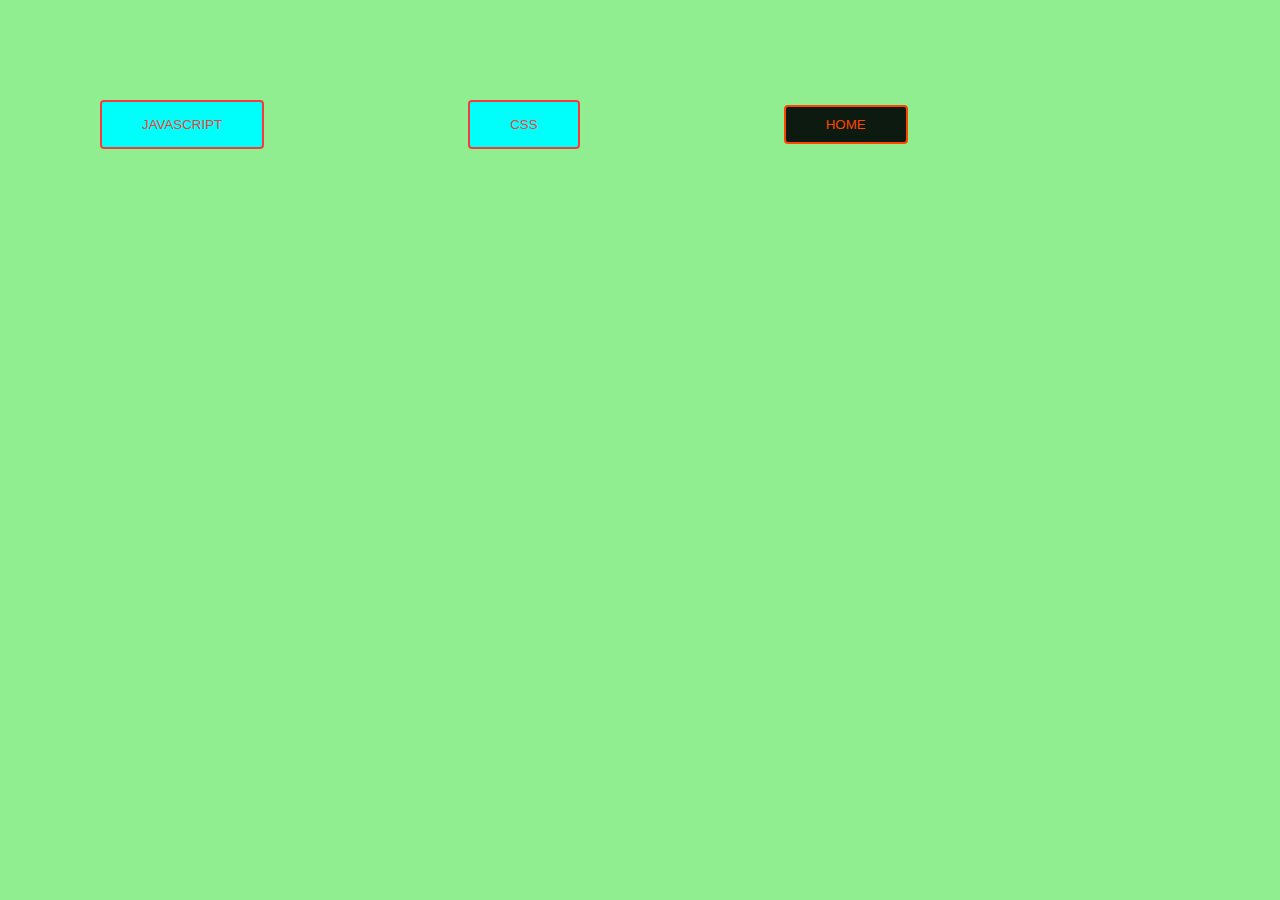
<file: index.html>
<!doctype html>
<html>
	<head>
		<link rel="stylesheet" href="css/style.css">
		<title>Blue</title>
	</head>
	<body>

		<a href="pages/javascript/javascript.html"><button type="button" class="button">Javascript</button></a>



		<a href="pages/css.html"><button type="button" class="button2">CSS</button></a>



		<a href="pages/css.html"><button type="button" class="button3">Home</button></a>







	</body>
</html>
</file>
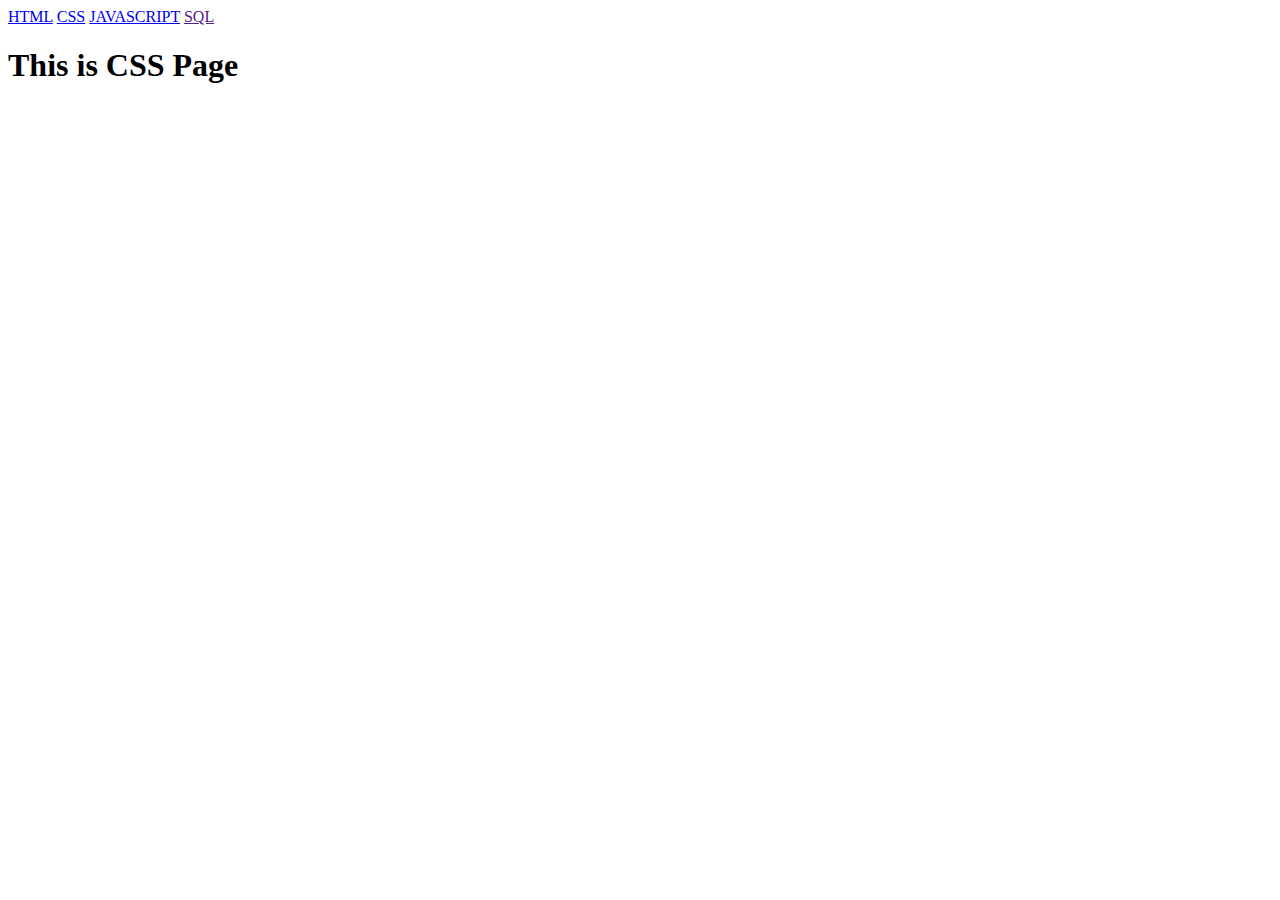
<file: pages/css.html>
<!DOCTYPE html>
<html lang="en">
<head>
	<meta charset="UTF-8">
	<meta name="viewport" content="width=device-width, initial-scale=1.0">
	<title>CSS</title>
</head>
<body>
	<a href="../index.html">HTML</a>
	<a href="css.html">CSS</a>
	<a href="javascript/javascript.html">JAVASCRIPT</a>
	<a href="">SQL</a>
	<h1>This is CSS Page</h1>
</body>
</html>
</file>
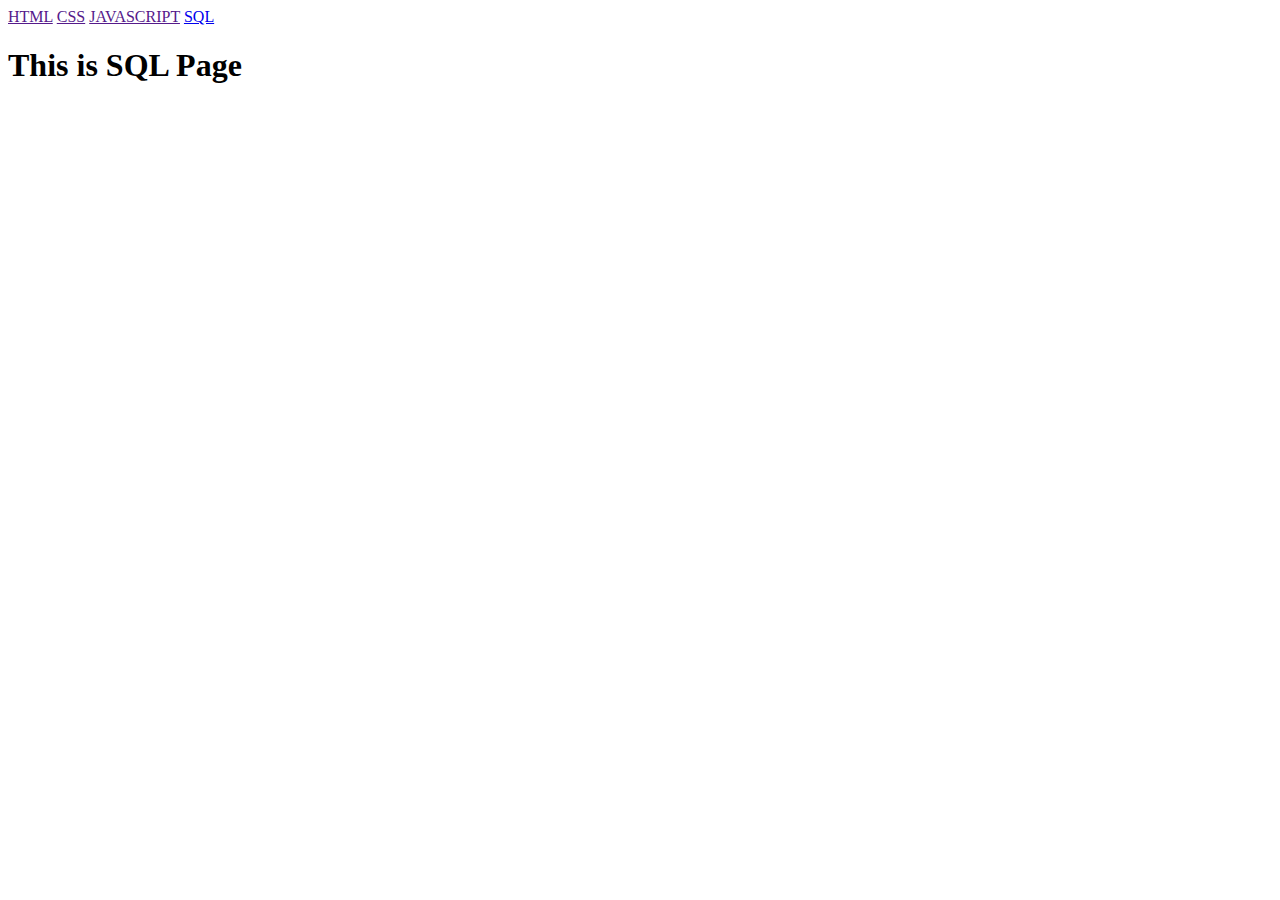
<file: pages/sql.html>
<!DOCTYPE html>
<html lang="en">
<head>
	<meta charset="UTF-8">
	<meta name="viewport" content="width=device-width, initial-scale=1.0">
	<title>SQL</title>
</head>
<body>
	<a href="">HTML</a>
	<a href="">CSS</a>
	<a href="">JAVASCRIPT</a>
	<a href="sql.html">SQL</a>
	<h1>This is SQL Page</h1>
</body>
</html>
</file>
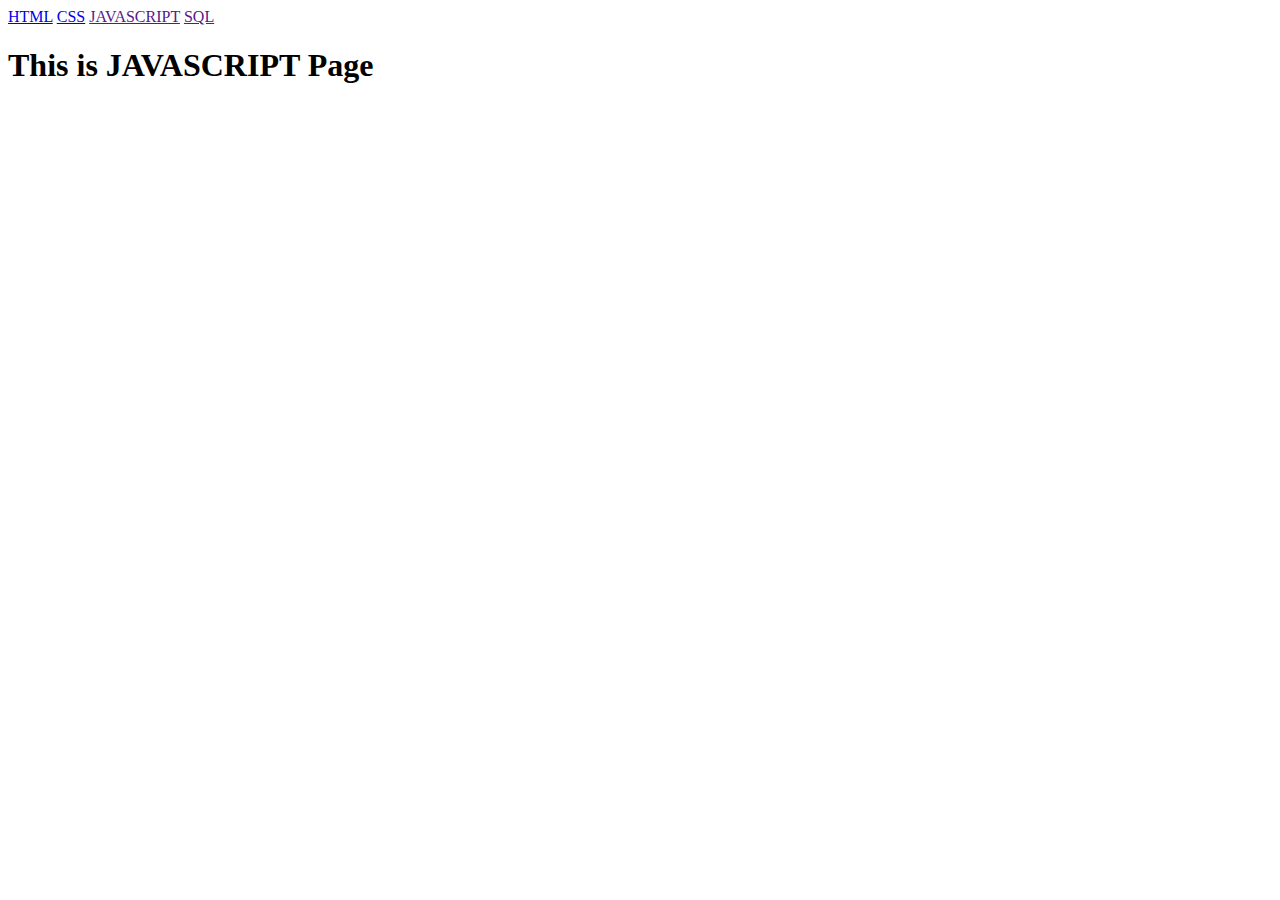
<file: pages/javascript/javascript.html>
<!DOCTYPE html>
<html lang="en">
<head>
	<meta charset="UTF-8">
	<meta name="viewport" content="width=device-width, initial-scale=1.0">
	<title>JAVASCRIPT</title>
</head>
<body>
	<a href="../../index.html">HTML</a>
	<a href="../css.html">CSS</a>
	<a href="">JAVASCRIPT</a>
	<a href="">SQL</a>
	<h1>This is JAVASCRIPT Page</h1>
</body>
</html>
</file>
<file: css/style.css>
body{
	margin: 0;
	padding: 0;
	background-color: lightgreen;
}
.button{
	margin: 100px;
	border: 2px solid #f53c3c;
	border-radius: 4px;
	padding: 15px 40px;
	color: #f53c3c;
	text-transform: uppercase;
	background-color: #00fffa;
	cursor: pointer;
}

.button:hover{
	border-color: #00fffa;
	color: #00fffa;
	background-color: #f53c3c;
}

.button2{
	margin: 100px;
	border: 2px solid #f53c3c;
	border-radius: 4px;
	padding: 15px 40px;
	color: #f53c3c;
	text-transform: uppercase;
	background-color: #00fffa;
	cursor: pointer;
}
.button2:hover{
	border-color: #00fffa;
	color: #00fffa;
	background-color: #f53c3c;
}

.button3{
	margin: 100px;
	border: 2px solid orangered;
	border-radius: 4px;
	padding: 10px 40px;
	text-transform: uppercase;
	color: orangered;
	background-color: #0c1a10;
	cursor: pointer;
	transition: .2s;

}
.button3:hover{
	border-color: #0c1a10;
	color: #0c1a10;
	background-color: orangered;
}
</file>
